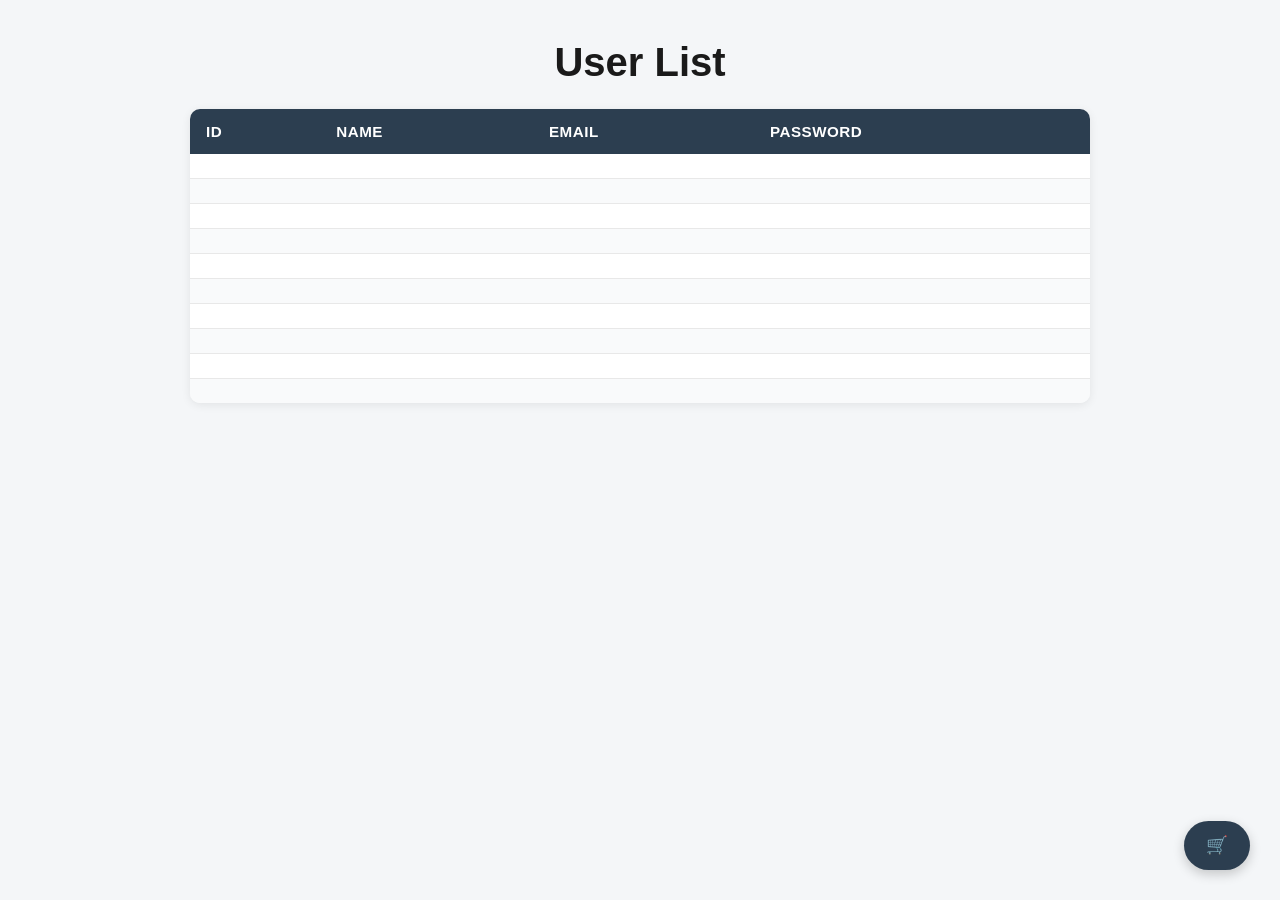
<file: Atvd_fetch/index.html>
<!DOCTYPE html>
<html lang="pt-br">
<head>
    <meta charset="UTF-8">
    <meta name="viewport" content="width=device-width, initial-scale=1.0">
    <title>Users</title>
    <link rel="stylesheet" href="CSS/style.css">
    <link rel="stylesheet" href="CSS/cart-button.css">
     <link rel="stylesheet" href="CSS/table.css">
</head>
<body>
    <h1>User List</h1>

     <a href="./pages/cart.html" id="cart-btn" class="cart-btn">
          🛒 
     </a>

    <table>
        <thead>
            <tr>
                <th>ID</th>
                <th>Name</th>
                <th>Email</th>
                <th>Password</th>
            </tr>
        </thead>
        <tbody>
           <tr>
                <td></td>
                <td></td>
                <td></td>
                <td></td>
           </tr>
           <tr>
                <td></td>
                <td></td>
                <td></td>
                <td></td>
           </tr>
           <tr>
                <td></td>
                <td></td>
                <td></td>
                <td></td>
           </tr>
           <tr>
                <td></td>
                <td></td>
                <td></td>
                <td></td>
           </tr>
           <tr>
                <td></td>
                <td></td>
                <td></td>
                <td></td>
           </tr>
           <tr>
                <td></td>
                <td></td>
                <td></td>
                <td></td>
           </tr>
           <tr>
                <td></td>
                <td></td>
                <td></td>
                <td></td>
           </tr>
           <tr>
                <td></td>
                <td></td>
                <td></td>
                <td></td>
           </tr>
           <tr>
                <td></td>
                <td></td>
                <td></td>
                <td></td>
           </tr>
           <tr>
                <td></td>
                <td></td>
                <td></td>
                <td></td>
           </tr>
        </tbody>
    </table>

    <script type="module" src="./src/script.js"></script>
</body>
</html>
</file>
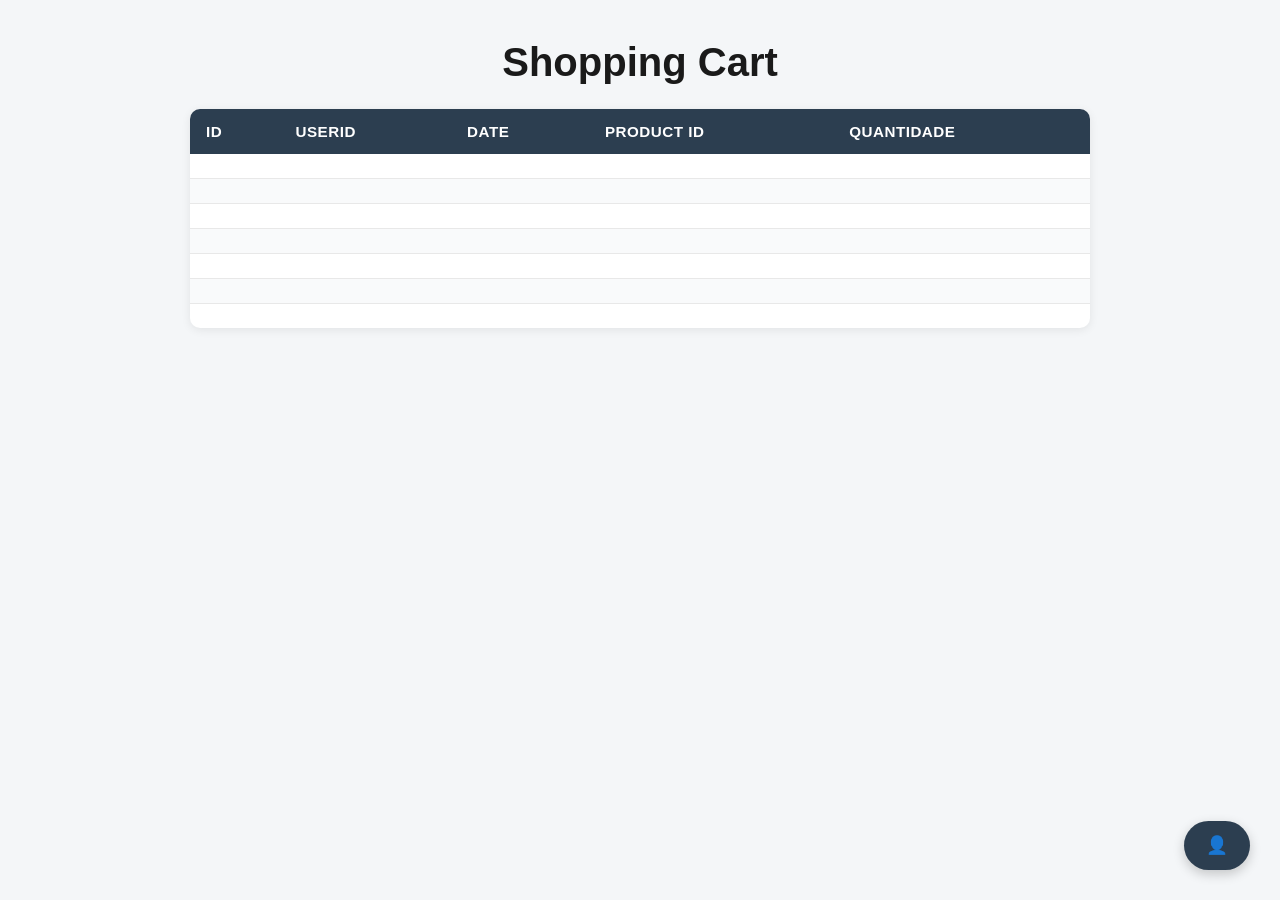
<file: Atvd_fetch/pages/cart.html>
<!DOCTYPE html>
<html lang="pt-br">
<head>
    <meta charset="UTF-8">
    <meta name="viewport" content="width=device-width, initial-scale=1.0">
    <title>Shopping Cart</title>
    <link rel="stylesheet" href="../CSS/style.css">
    <link rel="stylesheet" href="../CSS/table.css">
    <link rel="stylesheet" href="../CSS/cart-button.css">
</head>
<body>
    <h1>Shopping Cart</h1>

    <a href="../index.html" id="cart-btn" class="cart-btn">
        👤
    </a>

    <table>
        <thead>
            <tr>
                <th>id</th>
                <th>UserId</th>
                <th>Date</th>
                <th>Product Id</th>
                <th>Quantidade</th>
            </tr>
        </thead>
        <tbody>
           <tr>
                <td></td>
                <td></td>
                <td></td>
                <td></td>
                <td></td>
           </tr>
           <tr>
                <td></td>
                <td></td>
                <td></td>
                <td></td>
                <td></td>
           </tr>
           <tr>
                <td></td>
                <td></td>
                <td></td>
                <td></td>
                <td></td>
           </tr>
           <tr>
                <td></td>
                <td></td>
                <td></td>
                <td></td>
                <td></td>
           </tr>
           <tr>
               <td></td>
               <td></td>
               <td></td>
               <td></td>
               <td></td>
           </tr>
           <tr>
               <td></td>
               <td></td>
               <td></td>
               <td></td>
               <td></td>
           </tr>
           <tr>
               <td></td>
               <td></td>
               <td></td>
               <td></td>
               <td></td>
           </tr>
        </tbody>
    </table>    

        <script type="module" src="../src/cart.js"></script>
</body>
</html>
</file>
<file: Atvd_fetch/CSS/style.css>
* {
    margin: 0;
    padding: 0;
    box-sizing: border-box;
    font-family: "Orienta", sans-serif;
}

body {
    padding: 40px;
    background-color: #f4f6f8;
    color: #1a1a1a;
}

h1 {
    font-size: 2.5rem;
    margin-bottom: 24px;
    color: #1a1a1a;
    text-align: center;
}
</file>
<file: Atvd_fetch/CSS/cart-button.css>
.cart-btn {
    position: fixed;
    bottom: 30px;
    right: 30px;
    background-color: #2c3e50;
    color: #ffffff;
    border: none;
    border-radius: 50px;
    padding: 14px 22px;
    font-size: 1.1rem;
    font-family: "Orienta", sans-serif;
    cursor: pointer;
    display: flex;
    align-items: center;
    box-shadow: 0 4px 12px rgba(0, 0, 0, 0.2);
    transition: transform 0.15s ease, background-color 0.15s ease;
    text-decoration: none;
}

.cart-btn:hover {
    background-color: #1a2733;
    transform: scale(1.05);
}
</file>
<file: Atvd_fetch/CSS/table.css>
table {
    width: 100%;
    max-width: 900px;
    border-collapse: collapse;
    margin: 0 auto;
    text-align: left;
    background-color: #ffffff;
    border-radius: 10px;
    overflow: hidden;
    box-shadow: 0 2px 10px rgba(0, 0, 0, 0.08);
}

thead {
    background-color: #2c3e50;
}

th {
    color: #ffffff;
    padding: 14px 16px;
    font-weight: 600;
    font-size: 0.95rem;
    letter-spacing: 0.5px;
    text-transform: uppercase;
}

td {
    padding: 12px 16px;
    font-size: 0.95rem;
    border-bottom: 1px solid #e8e8e8;
}

tbody tr:nth-child(even) {
    background-color: #f9fafb;
}

tbody tr:hover {
    background-color: #eef2f7;
    transition: background-color 0.2s ease;
}

tbody tr:last-child td {
    border-bottom: none;
}
</file>
